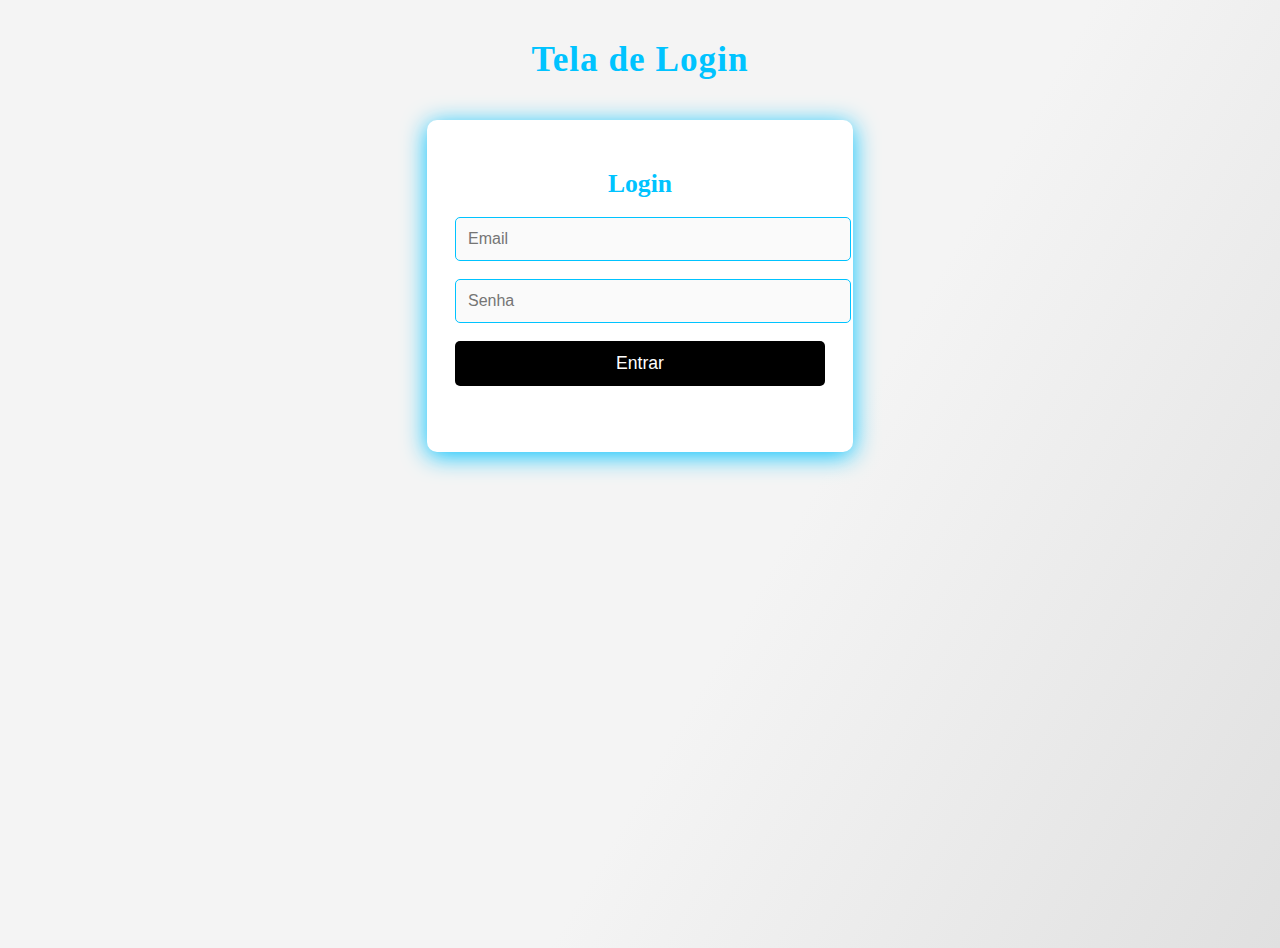
<file: index.html>
<!DOCTYPE html>
<html lang="en">
<head>
    <meta charset="UTF-8">
    <meta name="viewport" content="width=device-width, initial-scale=1.0">
    <link rel="stylesheet" href="style.css">
    <title>Tela de Login</title>
</head>
<body>
    <header>
        <h1>Tela de Login</h1>
    </header>
    <div class="container" id="container">
        <h1>Login</h1>
        <div class="input-field">
            <input type="email" placeholder="Email" name="email" id="email" required />
        </div>
        <div class="input-field">
            <input type="password" placeholder="Senha" name="senha" id="senha" required />
        </div>
        <button onclick="fazerLogin()">Entrar</button>
        <div id="mensagem"></div>
    </div>
    <script src="script.js"></script>
</body>
</html>
</file>
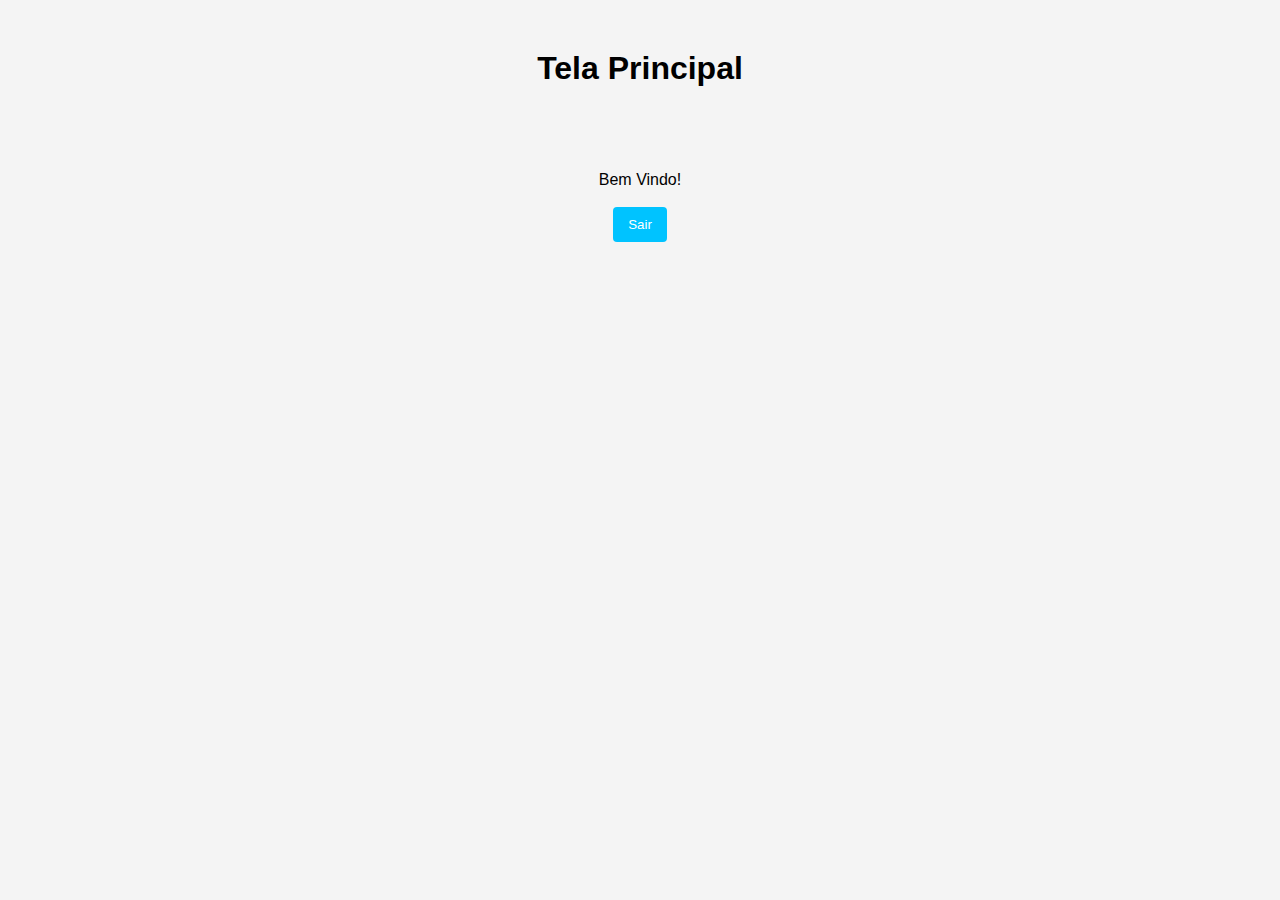
<file: login.html>
<!DOCTYPE html>
<html lang="en">
<head>
    <meta charset="UTF-8">
    <meta name="viewport" content="width=device-width, initial-scale=1.0">
    <title>Document</title>
    <link rel="stylesheet" href="style1.css">
</head>
<body>
    <h1>Tela Principal</h1>
    <center><header>Bem Vindo!</header></center>
    <br>
    <center><button onclick="location.href='index.html'">Sair</button></center>
    </form>

</body>
</html>
</file>
<file: style.css>
body {
    background: linear-gradient(120deg, #f4f4f4 60%, #e0e0e0 100%);
    min-height: 100vh;
}

header h1 {
    text-align: center;
    margin-top: 40px;
    color: #00c3ff;
    font-size: 2.2em;
    letter-spacing: 1px;
}

.container {
    max-width: 370px;
    margin: 40px auto 0 auto;
    background: #fff;
    padding: 32px 28px 24px 28px;
    border-radius: 10px;
    box-shadow: 0 4px 24px #00c3ff;
    display: flex;
    flex-direction: column;
    align-items: center;
}

.container h1 {
    margin-bottom: 18px;
    color: #00c3ff;
    font-size: 1.6em;
}

.input-field {
    width: 100%;
    margin-bottom: 18px;
}

.input-field input[type="email"],
.input-field input[type="password"] {
    width: 100%;
    padding: 12px;
    border: 1px solid #00c3ff;
    border-radius: 5px;
    font-size: 1em;
    background: #fafafa;
    transition: border 0.2s;
}

.input-field input:focus {
    border: 1.5px solid #00c3ff;
    outline: none;
}

button {
    width: 100%;
    background: #000000;
    color: #fff;
    border: none;
    padding: 12px 0;
    border-radius: 5px;
    font-size: 1.1em;
    cursor: pointer;
    margin-bottom: 10px;
    transition: background 0.2s;
}

button:hover {
    background: #00c3ff;
}

#mensagem {
    margin-top: 10px;
    font-size: 1em;
    min-height: 22px;
    text-align: center;
}

@media (max-width: 500px) {
    .container {
        padding: 18px 6px 16px 6px;
    }
}
</file>
<file: style1.css>
body {
    font-family: Arial, sans-serif;
    background-color: #f4f4f4;
    margin: 0;
    padding: 0;
}

h1 {
    text-align: center;
    height: 100px;
    width: 100%;
    margin-top: 50px;
}


button {
    background: #00c3ff;
    color: white;
    border: none;
    padding: 10px 15px;
    border-radius: 4px;
    cursor: pointer;
}
input[type="checkbox"] {
    margin-right: 10px;
}   
footer {
    text-align: center;
    margin-top: 20px;
}
</file>
